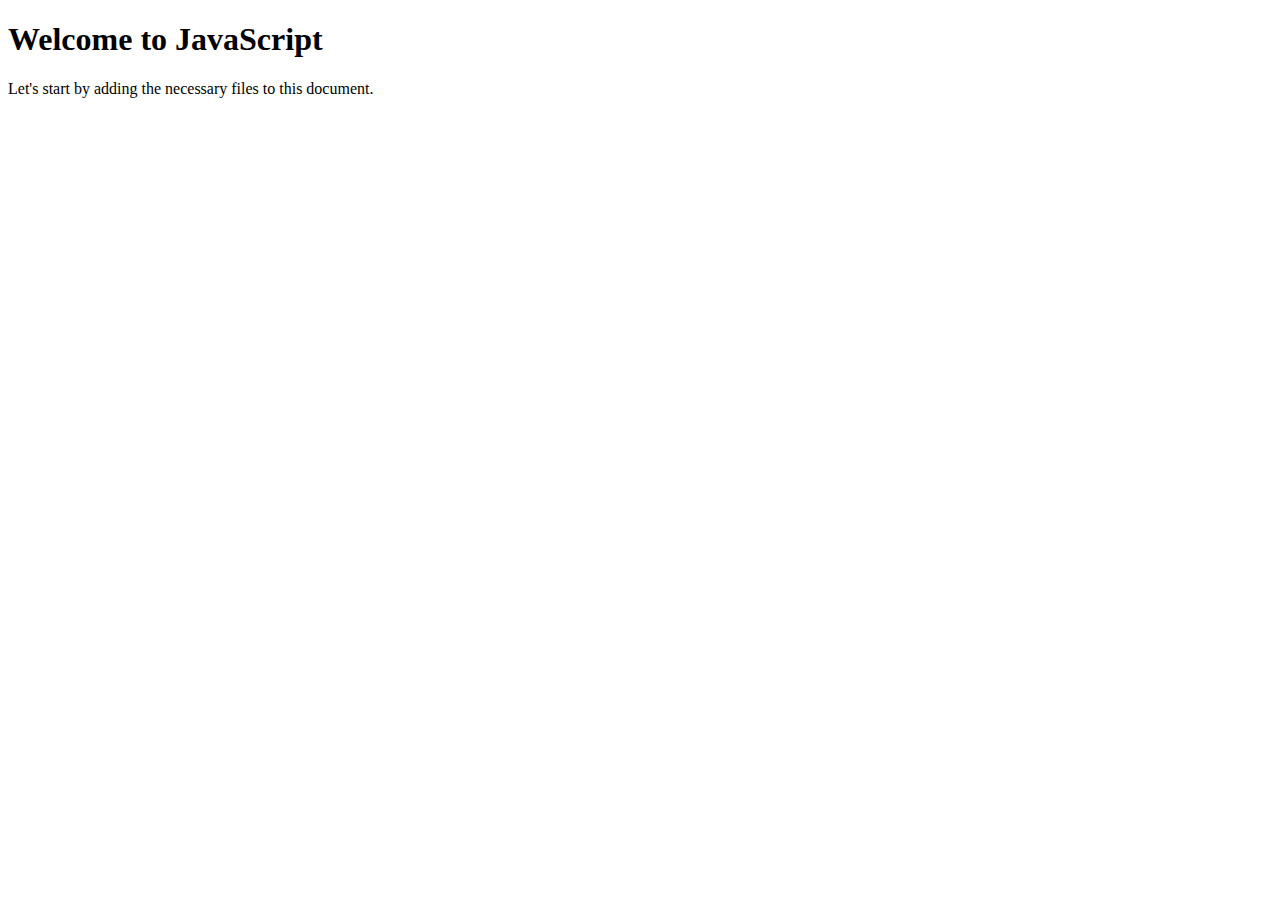
<file: Additional Materials/Javascript-02-Intro/01-ConnectingFiles/index.html>
<!DOCTYPE html>
<html lang="en">
<head>
  <meta charset="UTF-8">
  <meta name="viewport" content="width=device-width, initial-scale=1.0">
  <meta http-equiv="X-UA-Compatible" content="ie=edge">
  <title>Connecting Files</title>
</head>
<body>
  <h1>Welcome to JavaScript</h1>
  <p>Let's start by adding the necessary files to this document.</p>
  <!-- include javascript files here -->
</body>
</html>
</file>
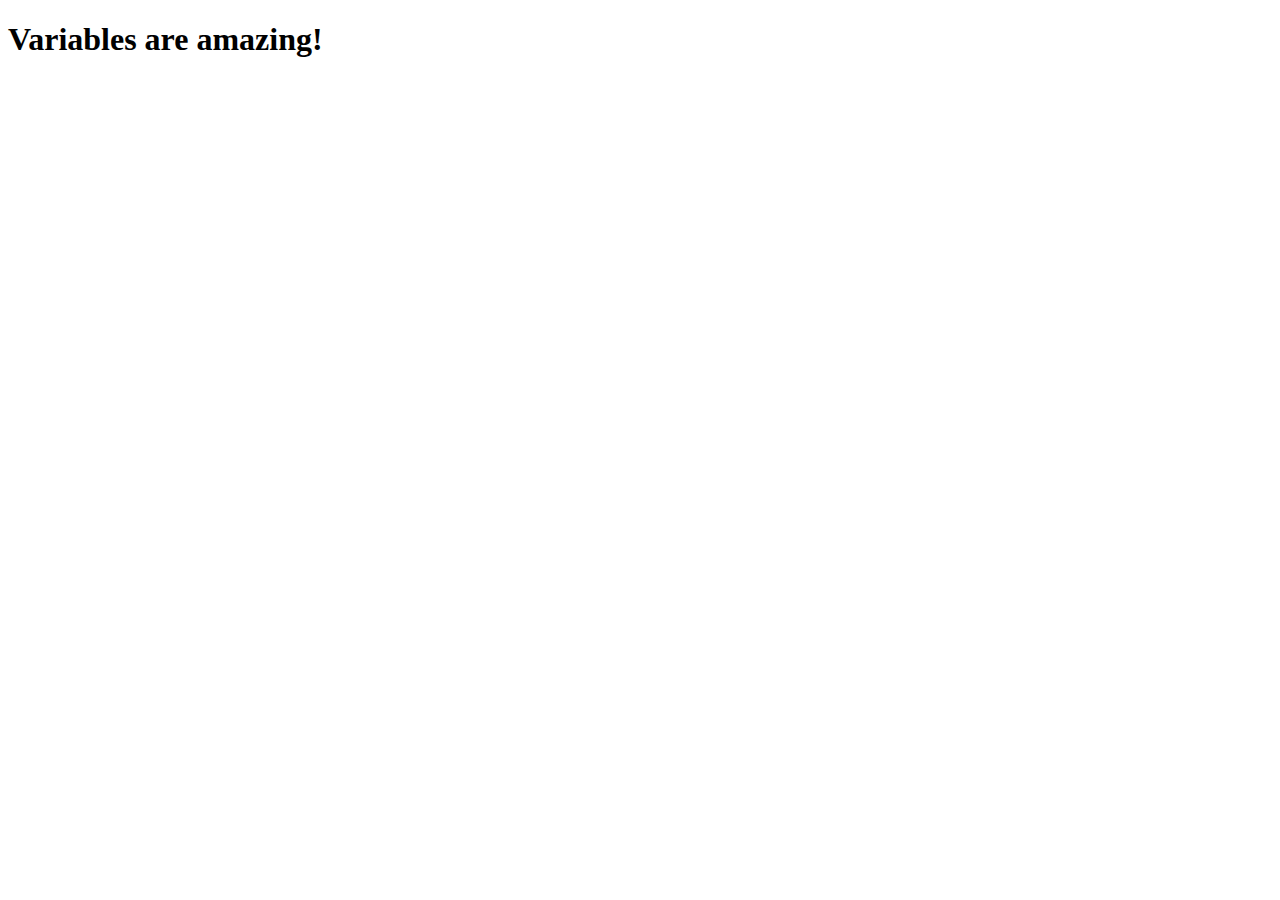
<file: Additional Materials/Javascript-02-Intro/02-Variables/index.html>
<!DOCTYPE html>
<html lang="en">
<head>
  <meta charset="UTF-8">
  <meta name="viewport" content="width=device-width, initial-scale=1.0">
  <meta http-equiv="X-UA-Compatible" content="ie=edge">
  <title>All about Variables</title>
</head>
<body>
  <h1>Variables are amazing!</h1>

  <!-- include script here -->
  <script src="main.js"></script>
</body>
</html>
</file>
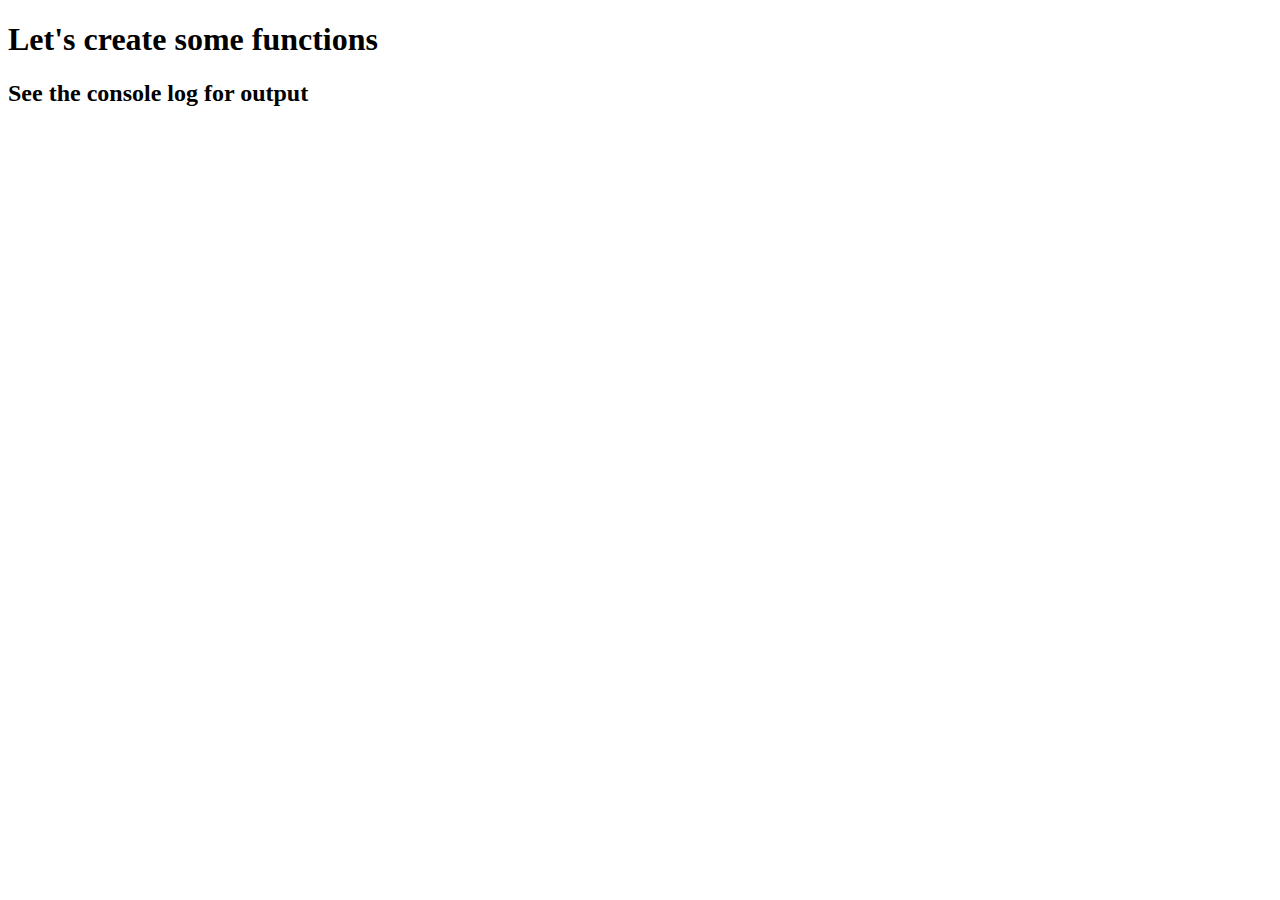
<file: Additional Materials/Javascript-02-Intro/03-Functions/index.html>
<!DOCTYPE html>
<html lang="en">
<head>
  <meta charset="UTF-8">
  <meta name="viewport" content="width=device-width, initial-scale=1.0">
  <meta http-equiv="X-UA-Compatible" content="ie=edge">
  <title>Functions are vital!</title>
</head>
<body>
  <h1>Let's create some functions</h1>

  <h2>See the console log for output</h2>

  <!-- add script here -->
  <script src="main.js"></script>
</body>
</html>
</file>
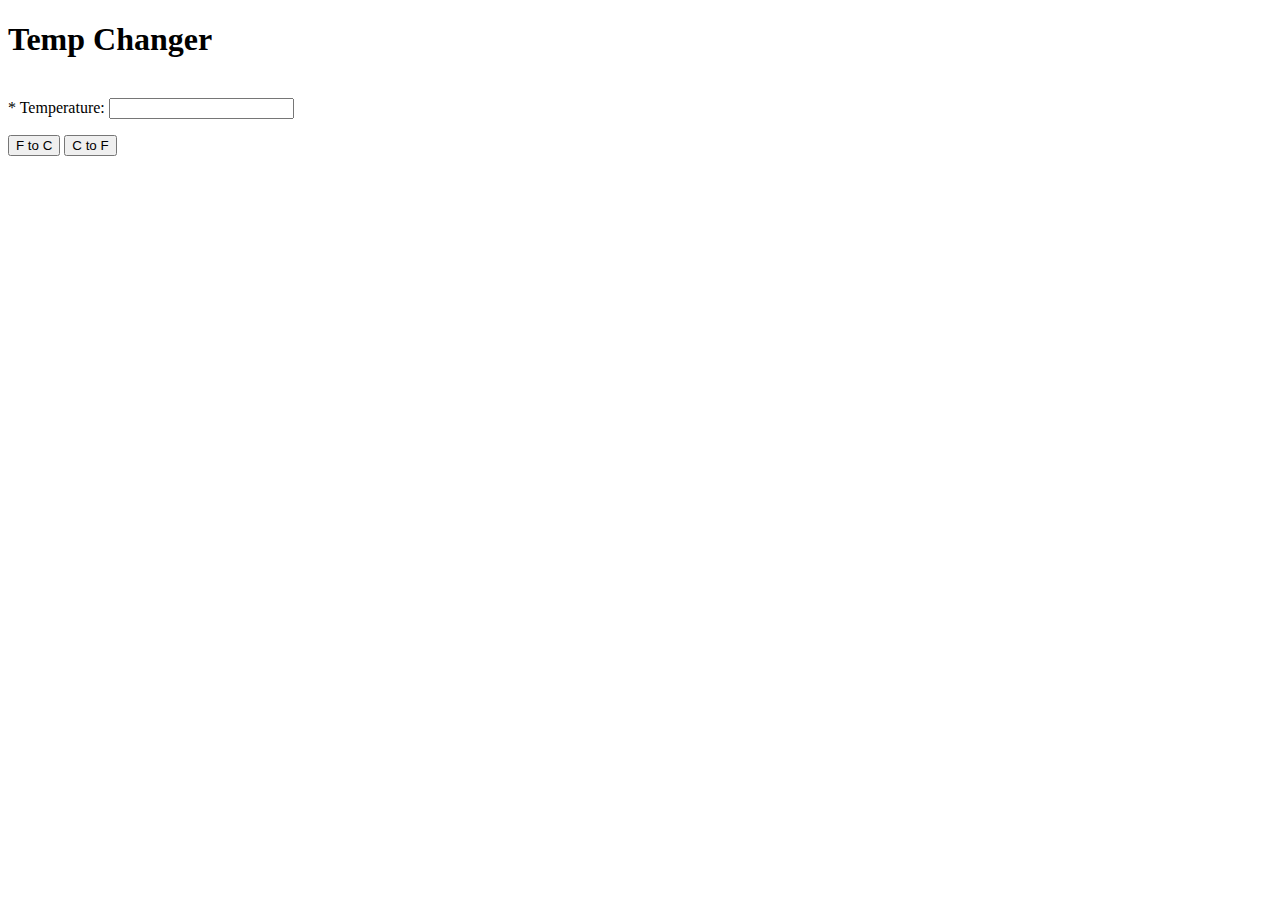
<file: tempChanger.html>
<!DOCTYPE html>
<html lang="en">
<head>
    <meta charset="UTF-8">
    <meta name="viewport" content="width=device-width, initial-scale=1.0">
    <meta http-equiv="X-UA-Compatible" content="ie=edge">
    <title>Document</title>

    <script>
        function convertTemp(temp) {
            // Parameter passed in
            var tempType = temp;
            // Initilize result
            var myResult = "";
            // Input parameter from UI
            var myTemp=Number(document.getElementById("inputTemp").value);

            // Test for Empty String (nothing was input)
            if (myTemp!="" && myTemp!=null) {
                // If it is a c to f, do this
                if (tempType=="f") {
                    // Calculate result for Fahrenheit
                    myResult = myTemp * 9 / 5 + 32;
                // Else if it is a f to c, do this    
                } else if (tempType=="c") {
                    // Calculate result for Celsius
                    myResult = (myTemp - 32) * 5 / 9;
                }
                // Display Calculated Result
                document.getElementById("result").innerHTML = "My result is: " + myResult;
            } else {
                // Else display Error Message
                document.getElementById("result").innerHTML = "Temp is required!";
            }
        }

    </script>

</head>
<body>
<h1>Temp Changer</h1>
<br>
    * Temperature: <input type="number" name="inputTemp"  id="inputTemp" >
<br>
<p id="result">

</p>
<input type="button" value="F to C" onclick="convertTemp('c')"> 
<input type="button" value="C to F" onclick="convertTemp('f')"> 
    
</body>
</html>
</file>
